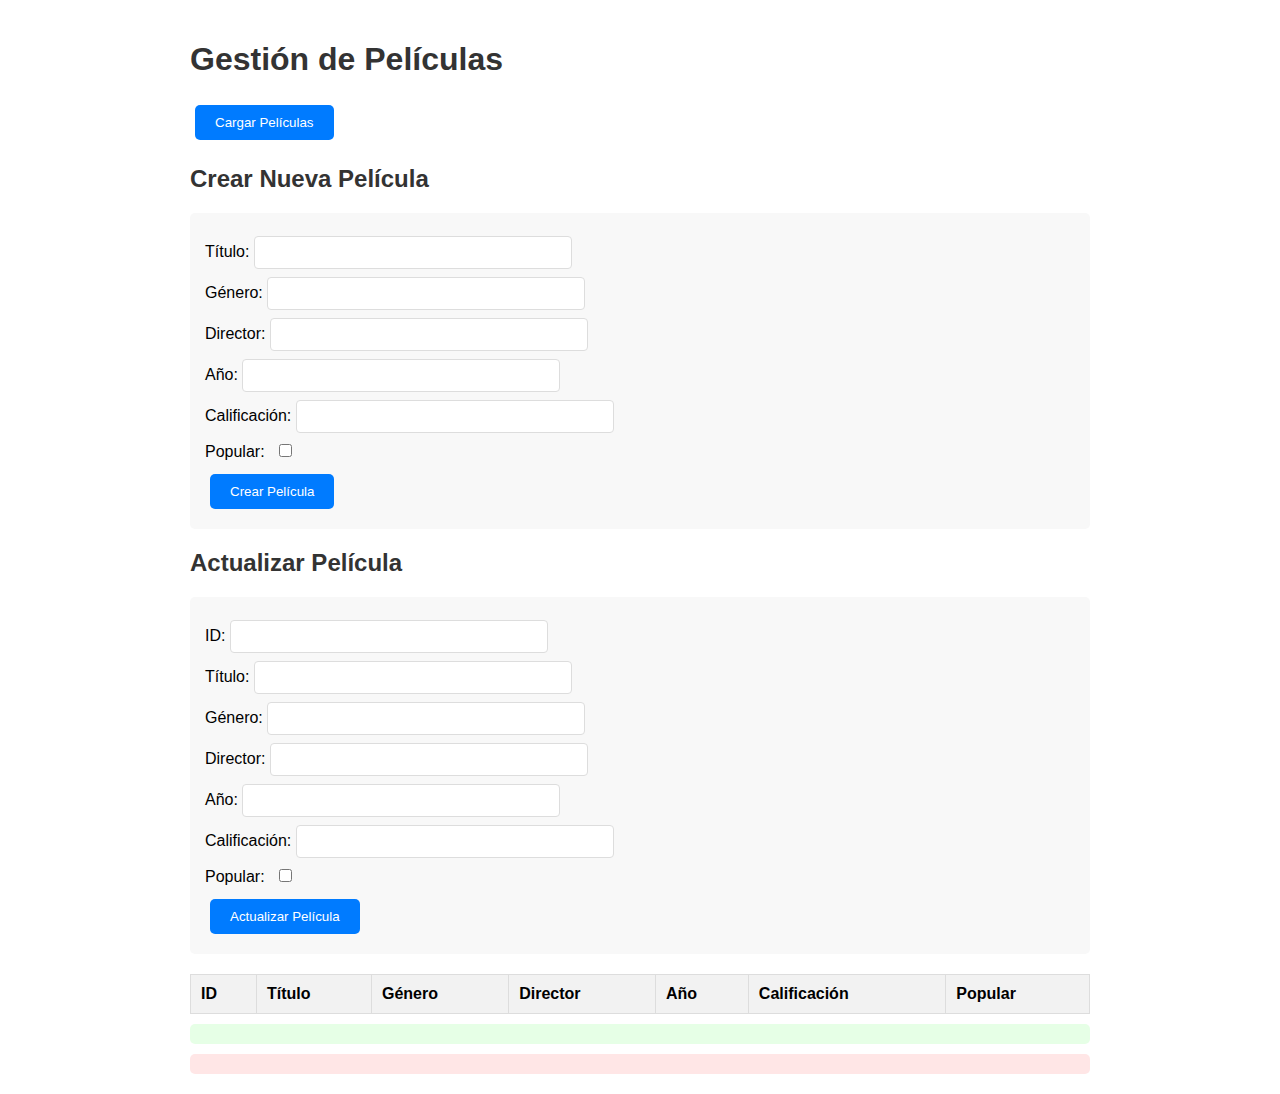
<file: actvidadjs.html>
<!DOCTYPE html>
<html lang="es">
<head>
  <meta charset="UTF-8">
  <title>Solución: Gestión de Películas</title>
  <style>
    body {
      font-family: Arial, sans-serif;
      padding: 20px;
      max-width: 900px;
      margin: 0 auto;
    }
    h1, h2 {
      color: #333;
    }
    table {
      width: 100%;
      border-collapse: collapse;
      margin-top: 20px;
    }
    th, td {
      border: 1px solid #ddd;
      padding: 10px;
      text-align: left;
    }
    th {
      background-color: #f2f2f2;
      cursor: pointer;
    }
    tr:nth-child(even) {
      background-color: #f9f9f9;
    }
    #error, #exito {
      margin-top: 10px;
      padding: 10px;
      border-radius: 5px;
    }
    #error {
      color: red;
      background-color: #ffe6e6;
    }
    #exito {
      color: green;
      background-color: #e6ffe6;
    }
    #loading {
      color: #007bff;
      font-weight: bold;
      margin-top: 10px;
    }
    button, input[type="submit"] {
      padding: 10px 20px;
      background-color: #007bff;
      color: white;
      border: none;
      border-radius: 5px;
      cursor: pointer;
      margin: 5px;
    }
    button:hover, input[type="submit"]:hover {
      background-color: #0056b3;
    }
    form {
      margin: 20px 0;
      padding: 15px;
      background-color: #f8f8f8;
      border-radius: 5px;
    }
    label {
      display: block;
      margin: 8px 0;
    }
    input[type="text"], input[type="number"] {
      padding: 8px;
      width: 100%;
      max-width: 300px;
      border: 1px solid #ddd;
      border-radius: 4px;
    }
    input[type="checkbox"] {
      margin-left: 10px;
    }
  </style>
</head>
<body>
  <h1>Gestión de Películas</h1>
  <button onclick="cargarPeliculas()">Cargar Películas</button>
  <div id="loading" style="display: none;">Cargando...</div>

  <h2>Crear Nueva Película</h2>
  <form id="form-crear" onsubmit="event.preventDefault(); crearPelicula();">
    <label>Título: <input type="text" id="crear-titulo" required></label>
    <label>Género: <input type="text" id="crear-genero" required></label>
    <label>Director: <input type="text" id="crear-director" required></label>
    <label>Año: <input type="number" id="crear-anio" min="1888" max="2025" required></label>
    <label>Calificación: <input type="number" id="crear-rating" step="0.1" min="0" max="10" required></label>
    <label>Popular: <input type="checkbox" id="crear-popular"></label>
    <input type="submit" value="Crear Película">
  </form>

  <h2>Actualizar Película</h2>
  <form id="form-actualizar" onsubmit="event.preventDefault(); actualizarPelicula();">
    <label>ID: <input type="text" id="actualizar-id" required></label>
    <label>Título: <input type="text" id="actualizar-titulo" required></label>
    <label>Género: <input type="text" id="actualizar-genero" required></label>
    <label>Director: <input type="text" id="actualizar-director" required></label>
    <label>Año: <input type="number" id="actualizar-anio" min="1888" max="2025" required></label>
    <label>Calificación: <input type="number" id="actualizar-rating" step="0.1" min="0" max="10" required></label>
    <label>Popular: <input type="checkbox" id="actualizar-popular"></label>
    <input type="submit" value="Actualizar Película">
  </form>

  <table id="tabla-peliculas">
    <thead>
      <tr>
        <th>ID</th>
        <th>Título</th>
        <th>Género</th>
        <th>Director</th>
        <th>Año</th>
        <th>Calificación</th>
        <th>Popular</th>
      </tr>
    </thead>
    <tbody id="cuerpo-tabla"></tbody>
  </table>
  <div id="exito"></div>
  <div id="error"></div>

  <script>
    const API_URL = 'https://playground.mockoon.com/movies';

    function mostrarMensaje(id, mensaje) {
      document.getElementById('exito').textContent = '';
      document.getElementById('error').textContent = '';
      if (id === 'exito') {
        document.getElementById('exito').textContent = mensaje;
      } else {
        document.getElementById('error').textContent = mensaje;
      }
    }

    function limpiarTabla() {
      document.getElementById('cuerpo-tabla').innerHTML = '';
    }

    function agregarFila(pelicula) {
      const fila = document.createElement('tr');
      fila.innerHTML = `
        <td>${pelicula.id}</td>
        <td>${pelicula.titulo}</td>
        <td>${pelicula.genero}</td>
        <td>${pelicula.director}</td>
        <td>${pelicula.anio}</td>
        <td>${pelicula.rating}</td>
        <td>${pelicula.popular ? 'Sí' : 'No'}</td>
      `;
      document.getElementById('cuerpo-tabla').appendChild(fila);
    }

    // GET - Cargar películas
    async function cargarPeliculas() {
      limpiarTabla();
      mostrarMensaje('exito', '');
      document.getElementById('loading').style.display = 'block';
      try {
        const response = await fetch(API_URL);
        if (!response.ok) throw new Error('Error al cargar películas');
        const peliculas = await response.json();
        peliculas.forEach(agregarFila);
        mostrarMensaje('exito', 'Películas cargadas correctamente');
      } catch (error) {
        mostrarMensaje('error', error.message);
      } finally {
        document.getElementById('loading').style.display = 'none';
      }
    }

    // POST - Crear película
    async function crearPelicula() {
      const data = {
        titulo: document.getElementById('crear-titulo').value,
        genero: document.getElementById('crear-genero').value,
        director: document.getElementById('crear-director').value,
        anio: parseInt(document.getElementById('crear-anio').value),
        rating: parseFloat(document.getElementById('crear-rating').value),
        popular: document.getElementById('crear-popular').checked
      };

      try {
        const response = await fetch(API_URL, {
          method: 'POST',
          headers: { 'Content-Type': 'application/json' },
          body: JSON.stringify(data)
        });
        if (!response.ok) throw new Error('Error al crear película');
        const nuevaPelicula = await response.json();
        agregarFila(nuevaPelicula);
        mostrarMensaje('exito', 'Película creada con éxito');
      } catch (error) {
        mostrarMensaje('error', error.message);
      }
    }

    // PUT - Actualizar película
    async function actualizarPelicula() {
      const id = document.getElementById('actualizar-id').value;
      const data = {
        titulo: document.getElementById('actualizar-titulo').value,
        genero: document.getElementById('actualizar-genero').value,
        director: document.getElementById('actualizar-director').value,
        anio: parseInt(document.getElementById('actualizar-anio').value),
        rating: parseFloat(document.getElementById('actualizar-rating').value),
        popular: document.getElementById('actualizar-popular').checked
      };

      try {
        const response = await fetch(`${API_URL}/${id}`, {
          method: 'PUT',
          headers: { 'Content-Type': 'application/json' },
          body: JSON.stringify(data)
        });
        if (!response.ok) throw new Error('Error al actualizar película');
        mostrarMensaje('exito', 'Película actualizada correctamente');
        cargarPeliculas();
      } catch (error) {
        mostrarMensaje('error', error.message);
      }
    }
  </script>
</body>
</html>
</file>
